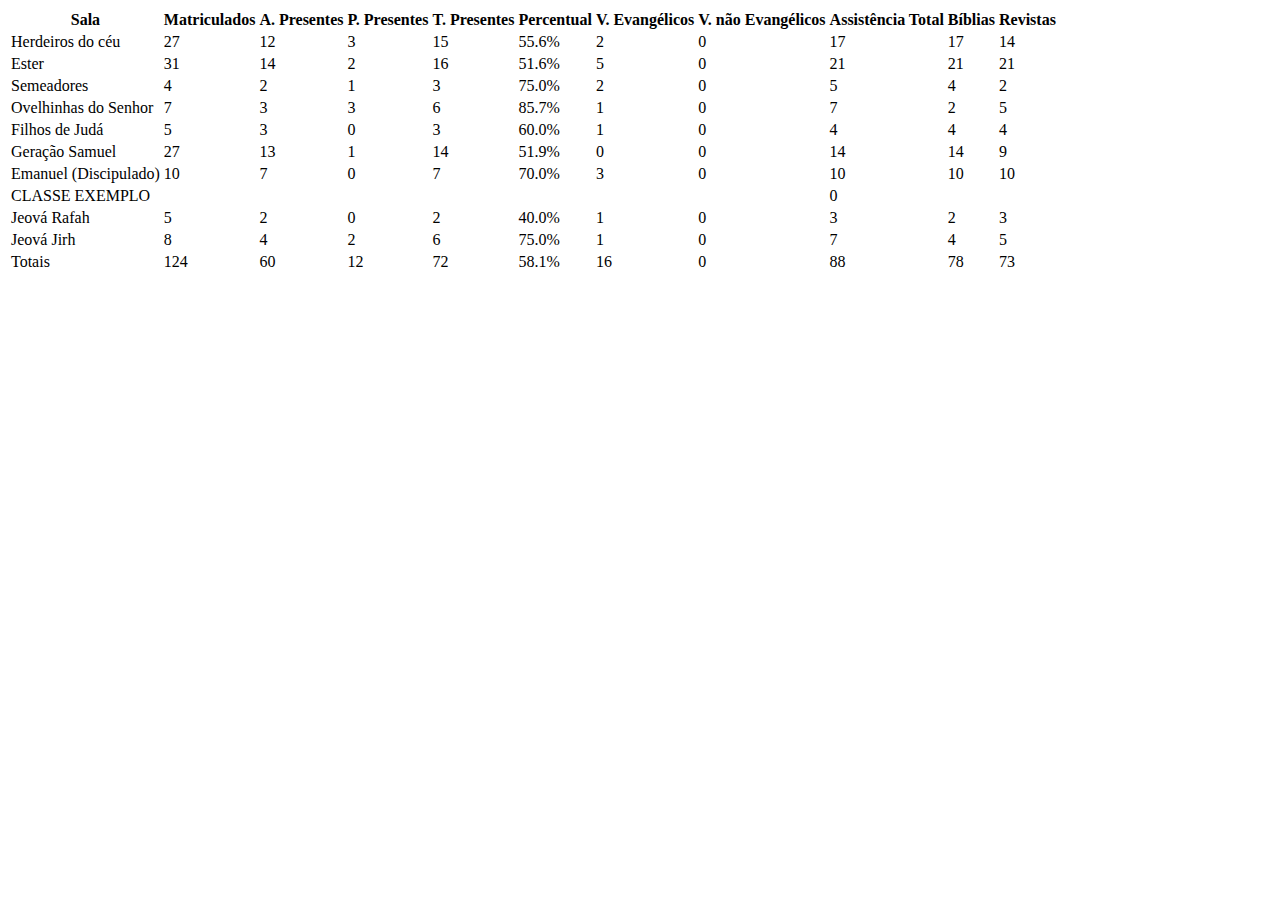
<file: templates/teste.html>
<!DOCTYPE html>
<html lang="en">
<head>
    <meta charset="UTF-8">
    <title>Title</title>
</head>
<body>
<table>
    <tr>
        <th>Sala</th>
        <th>Matriculados</th>
        <th>A. Presentes</th>
        <th>P. Presentes</th>
        <th>T. Presentes</th>
        <th>Percentual</th>
        <th>V. Evang&#233;licos</th>
        <th>V. n&#227;o Evang&#233;licos</th>
        <th>Assist&#234;ncia Total</th>
        <th>B&#237;blias</th>
        <th>Revistas</th>
    </tr>
    <tr>
        <td>Herdeiros do céu</td>
        <td>27</td>
        <td>12</td>
        <td>3</td>
        <td>15</td>
        <td>55.6%</td>
        <td>2</td>
        <td>0</td>
        <td>17</td>
        <td>17</td>
        <td>14</td>
    </tr>
    <tr>
        <td>Ester</td>
        <td>31</td>
        <td>14</td>
        <td>2</td>
        <td>16</td>
        <td>51.6%</td>
        <td>5</td>
        <td>0</td>
        <td>21</td>
        <td>21</td>
        <td>21</td>
    </tr>
    <tr>
        <td>Semeadores</td>
        <td>4</td>
        <td>2</td>
        <td>1</td>
        <td>3</td>
        <td>75.0%</td>
        <td>2</td>
        <td>0</td>
        <td>5</td>
        <td>4</td>
        <td>2</td>
    </tr>
    <tr>
        <td>Ovelhinhas do Senhor</td>
        <td>7</td>
        <td>3</td>
        <td>3</td>
        <td>6</td>
        <td>85.7%</td>
        <td>1</td>
        <td>0</td>
        <td>7</td>
        <td>2</td>
        <td>5</td>
    </tr>
    <tr>
        <td>Filhos de Judá</td>
        <td>5</td>
        <td>3</td>
        <td>0</td>
        <td>3</td>
        <td>60.0%</td>
        <td>1</td>
        <td>0</td>
        <td>4</td>
        <td>4</td>
        <td>4</td>
    </tr>
    <tr>
        <td>Geração Samuel</td>
        <td>27</td>
        <td>13</td>
        <td>1</td>
        <td>14</td>
        <td>51.9%</td>
        <td>0</td>
        <td>0</td>
        <td>14</td>
        <td>14</td>
        <td>9</td>
    </tr>
    <tr>
        <td>Emanuel (Discipulado)</td>
        <td>10</td>
        <td>7</td>
        <td>0</td>
        <td>7</td>
        <td>70.0%</td>
        <td>3</td>
        <td>0</td>
        <td>10</td>
        <td>10</td>
        <td>10</td>
    </tr>
    <tr>
        <td>CLASSE EXEMPLO</td>
        <td></td>
        <td></td>
        <td></td>
        <td></td>
        <td></td>
        <td></td>
        <td></td>
        <td>0</td>
        <td></td>
        <td></td>
    </tr>
    <tr>
        <td>Jeová Rafah</td>
        <td>5</td>
        <td>2</td>
        <td>0</td>
        <td>2</td>
        <td>40.0%</td>
        <td>1</td>
        <td>0</td>
        <td>3</td>
        <td>2</td>
        <td>3</td>
    </tr>
    <tr>
        <td>Jeová Jirh</td>
        <td>8</td>
        <td>4</td>
        <td>2</td>
        <td>6</td>
        <td>75.0%</td>
        <td>1</td>
        <td>0</td>
        <td>7</td>
        <td>4</td>
        <td>5</td>
    </tr>
    <tr>
        <td>Totais</td>
        <td>124</td>
        <td>60</td>
        <td>12</td>
        <td>72</td>
        <td>58.1%</td>
        <td>16</td>
        <td>0</td>
        <td>88</td>
        <td>78</td>
        <td>73</td>
    </tr>
</table>
</body>
</html>
</file>
